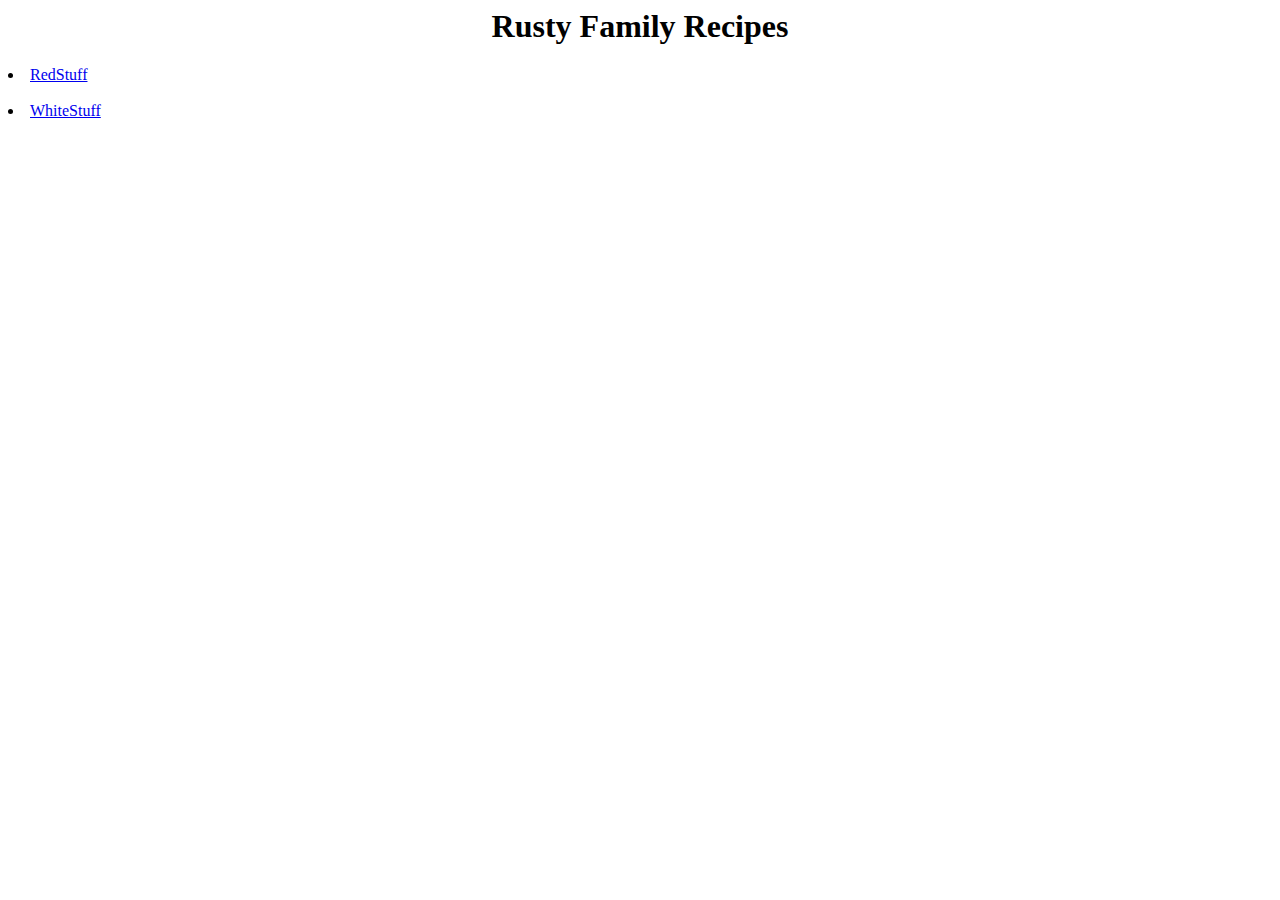
<file: index.html>
<html>
    <head>
        <link rel="stylesheet" href="./myStyle.css">
        <title>
            
        </title>
    </head>
    <body>
        <h1>Rusty Family Recipes</h1>
        <li><a href="./redstuff.html">RedStuff</a></body></li>
        <br>
        <li><a href="./whitestuff.html">WhiteStuff</a></li>
    </body>
</html>
</file>
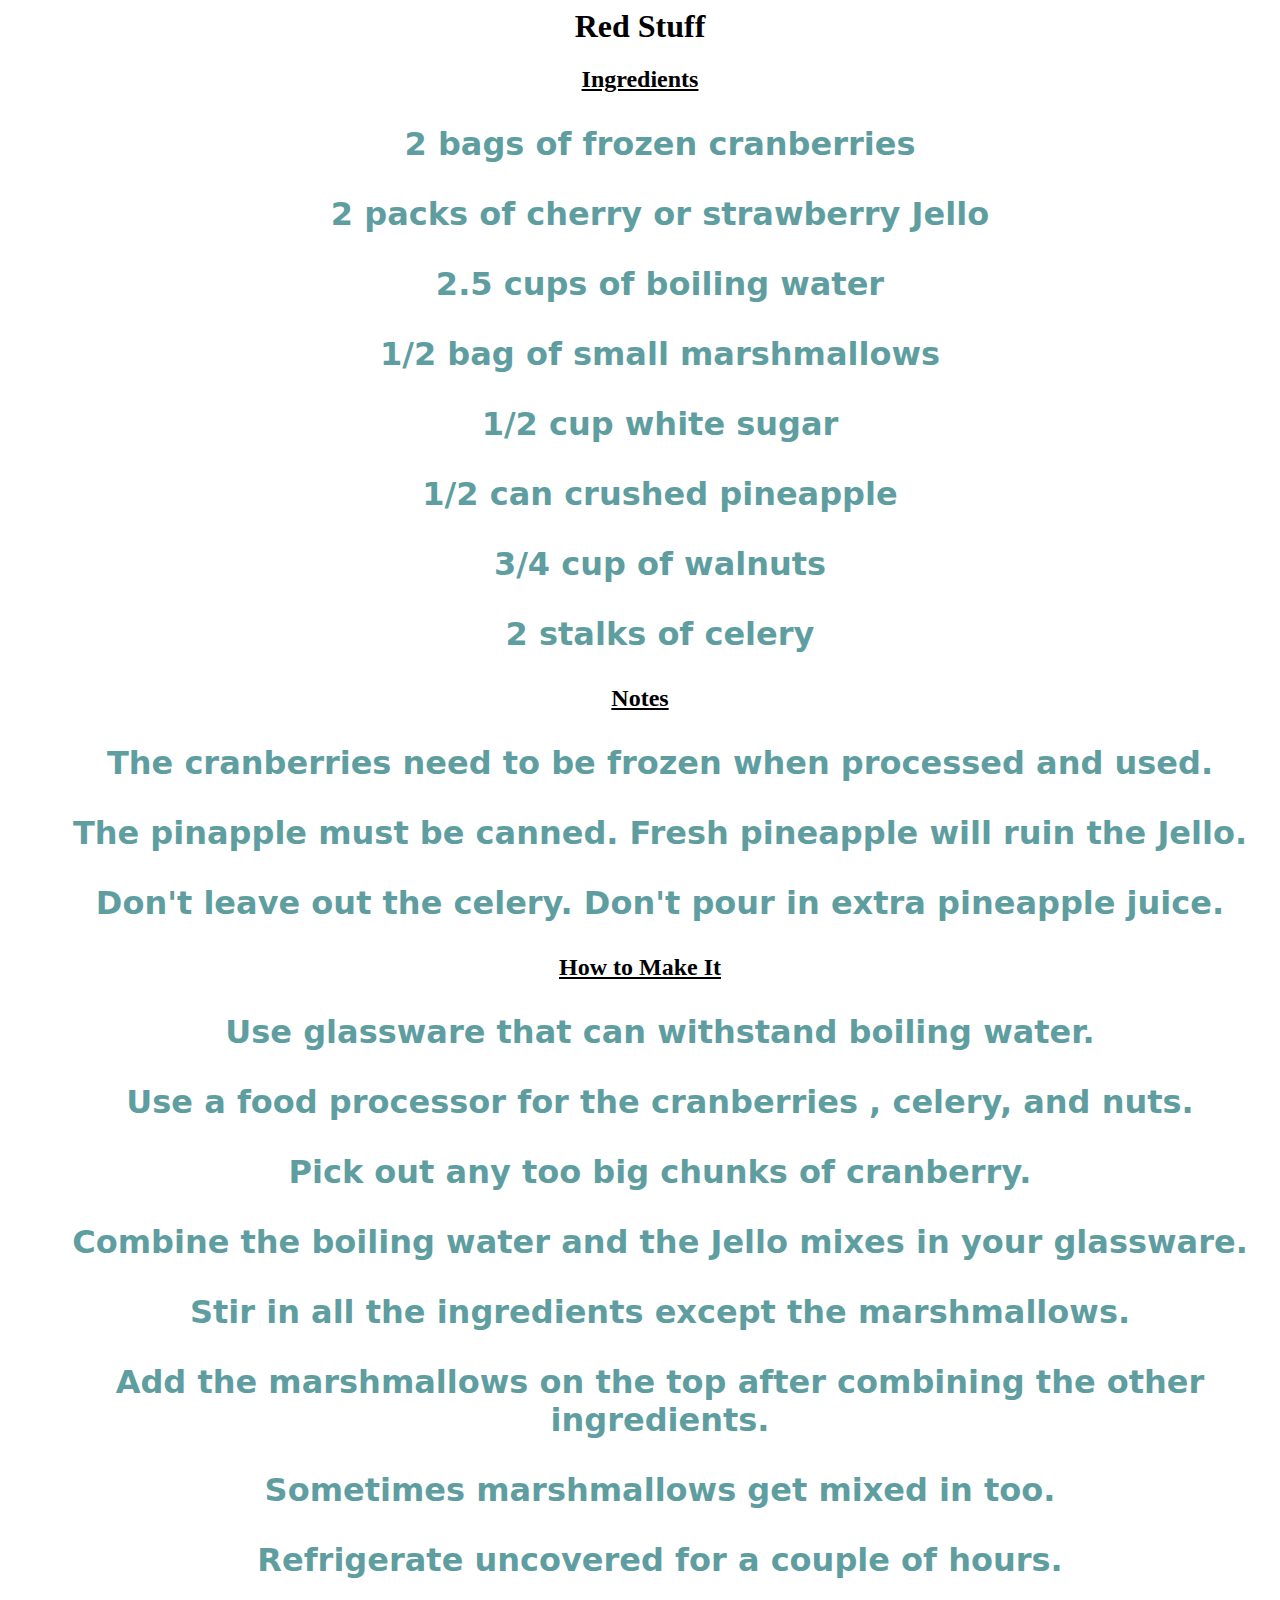
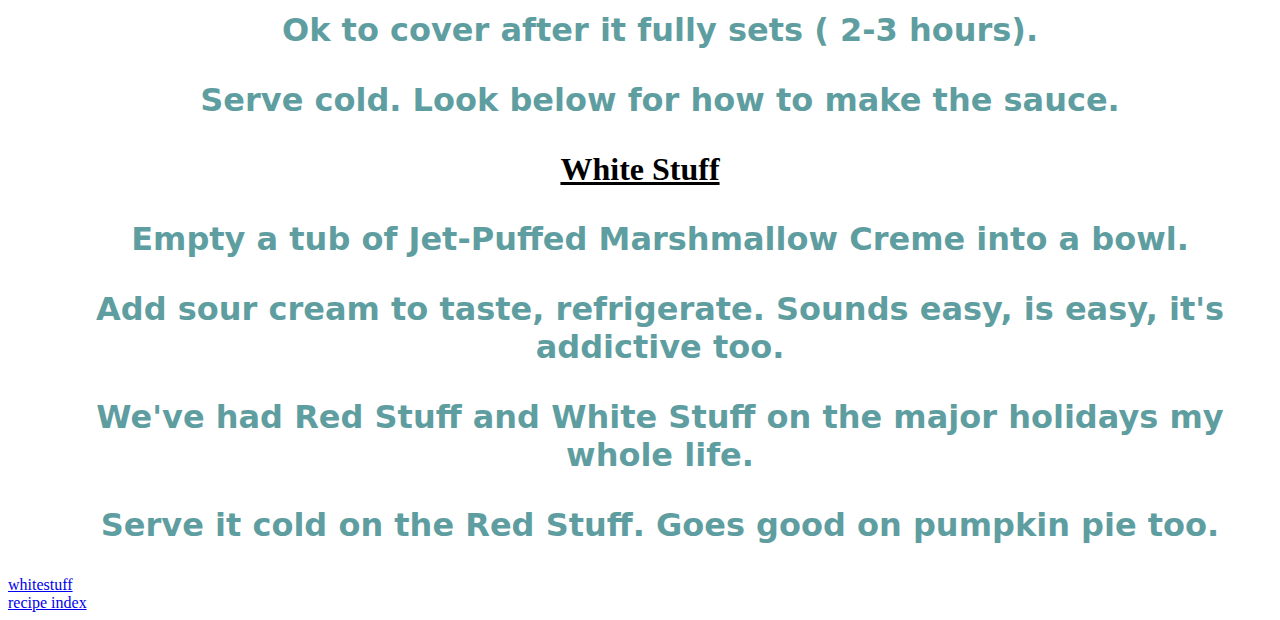
<file: redstuff.html>
<html>
    <head>
        <title>redstuff</title>
        <link rel="stylesheet" href="./myStyle.css">
    </head>
    <body><h1>Red Stuff</h1>
    <h2><u>Ingredients</u></h2>
    <ul> 2 bags of frozen cranberries</ul>
    <ul> 2 packs of cherry or strawberry Jello</ul>
    <ul> 2.5 cups of boiling water</ul>
    <ul> 1/2 bag of small marshmallows</ul>
    <ul> 1/2 cup white sugar</ul>
    <ul> 1/2 can crushed pineapple</ul>
    <ul> 3/4 cup of walnuts</ul>
    <ul> 2 stalks of celery</ul>

    <h2><u>Notes</u></h2>
    
    <ul> The cranberries need to be frozen when processed and used.</ul>
    <ul> The pinapple must be canned. Fresh pineapple will ruin the Jello.</ul>
    <ul> Don't leave out the celery. Don't pour in extra pineapple juice.</ul>
    
    <h2><u>How to Make It</u></h2>
    <ul>Use glassware that can withstand boiling water.</ul>
    <ul>Use a food processor for the cranberries , celery, and nuts.</ul>
    <ul>Pick out any too big chunks of cranberry.</ul>
    <ul>Combine the boiling water and the Jello mixes in your glassware.</ul>
    <ul>Stir in all the ingredients except the marshmallows.</ul>
    <ul>Add the marshmallows on the top after combining the other ingredients.</ul>
    <ul>Sometimes marshmallows get mixed in too.</ul>
    <ul>Refrigerate uncovered for a couple of hours.</ul>
    <ul>Ok to cover after it fully sets ( 2-3 hours).</ul>
    <ul>Serve cold. Look below for how to make the sauce.</ul>

    <h1><u>White Stuff</u></h1>
    <ul>Empty a tub of Jet-Puffed Marshmallow Creme into a bowl.</ul>
    <ul>Add sour cream to taste, refrigerate. Sounds easy, is easy, it's addictive too.</ul>
    <ul>We've had Red Stuff and White Stuff on the major holidays my whole life.</ul>
    <ul>Serve it cold on the Red Stuff. Goes good on pumpkin pie too.</ul>
    <a href="./whitestuff.html">whitestuff</a>
    <br><a href="./index.html">recipe index</a>
</body>
</html>
</file>
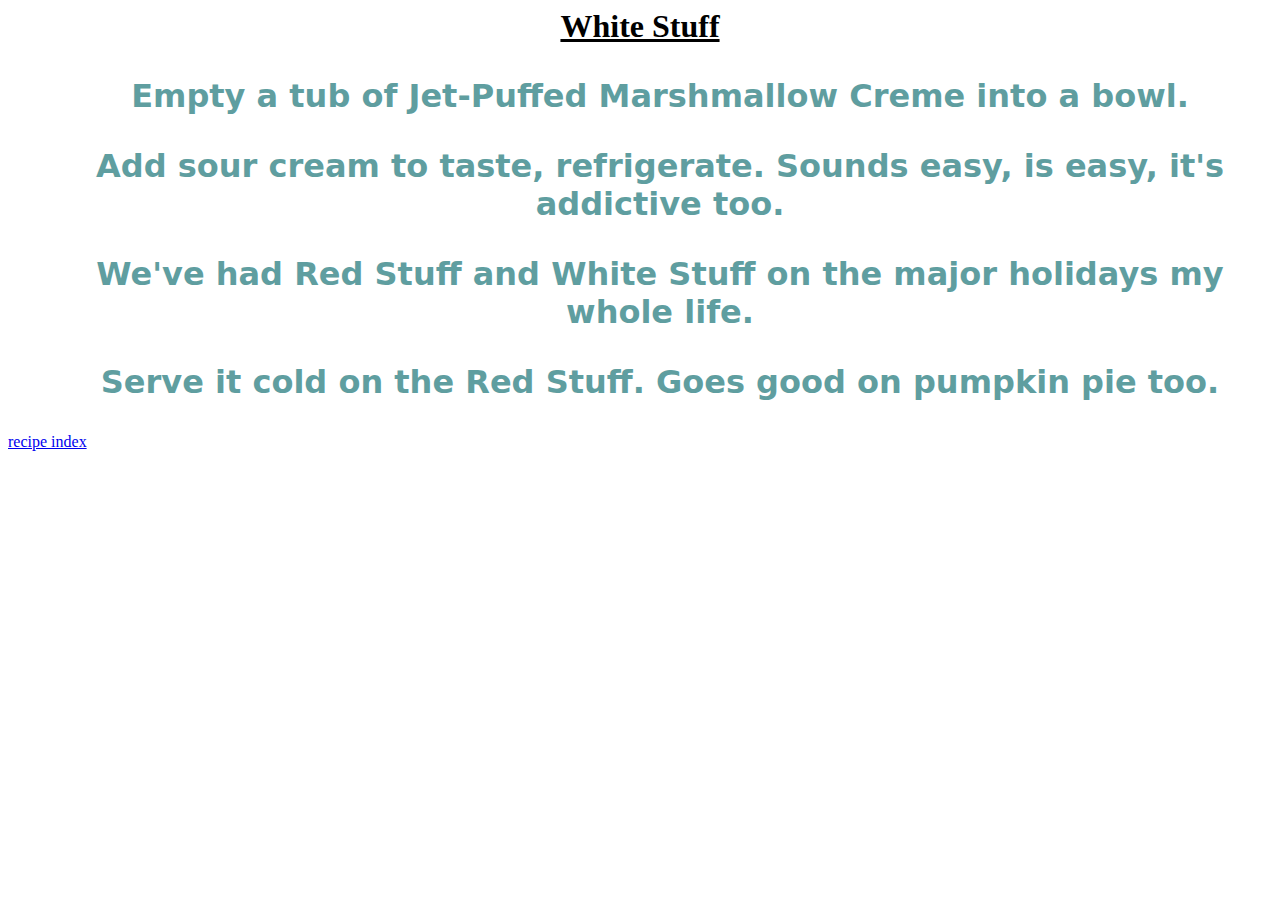
<file: whitestuff.html>
<html>
    <head>
        <title>whitestuff</title>
        <link rel="stylesheet" href="./myStyle.css">
    </head>
    <body>



<h1><u>White Stuff</u></h1>
    <ul>Empty a tub of Jet-Puffed Marshmallow Creme into a bowl.</ul>
    <ul>Add sour cream to taste, refrigerate. Sounds easy, is easy, it's addictive too.</ul>
    <ul>We've had Red Stuff and White Stuff on the major holidays my whole life.</ul>
    <ul>Serve it cold on the Red Stuff. Goes good on pumpkin pie too.</ul>
    <a href="./index.html">recipe index</a>
</body>
</html>
</file>
<file: myStyle.css>
ul{
    font-family: "DejaVu Sans", sans-serif;
    font-weight:900;
    font-size:xx-large;
    color:cadetblue;
    text-align: center;
}
h1,h2{
    text-align:center;
}
</file>
